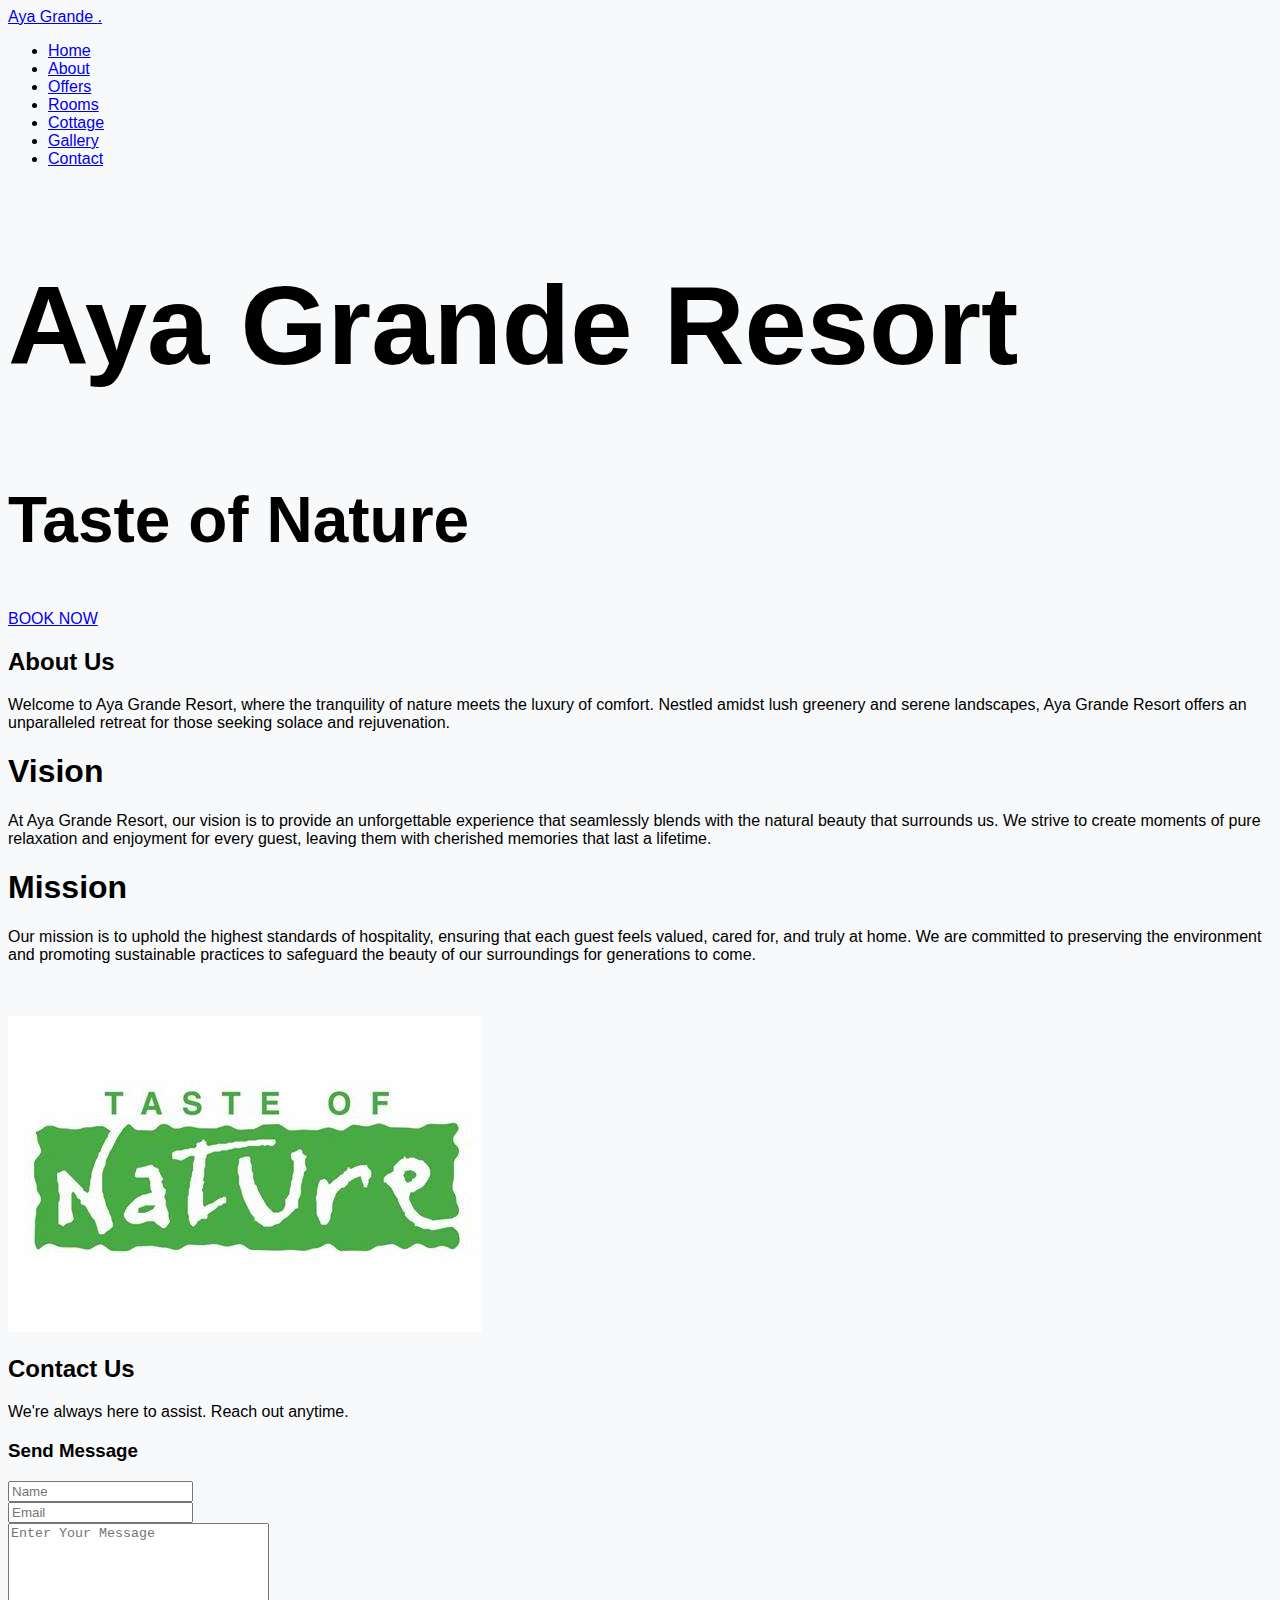
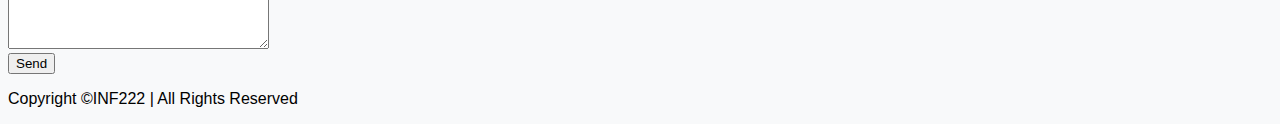
<file: index.html>
<!DOCTYPE html>
<html lang="en">
<head>
    <meta charset="UTF-8">
    <meta http-equiv="X-UA-Compatible" content="IE=edge">
    <meta name="viewport" content="width=device-width, initial-scale=1.0">
    <link rel="stylesheet" href="style.css">
    <title>Aya Grande Resort</title>
</head>
<body>

    
    <header>
        <a href="index.html" class="logo">Aya Grande <span>.</span> </a>
        <div class="menuToggle" onclick="toggleMenu()"></div>
        <ul class="nav-links">
            <li><a href="index.html">Home</a></li>
            <li><a href="#about" onclick="toggleMenu()">About</a></li>
            <li><a href="#offers" onclick="toggleMenu()">Offers</a></li>
            <li><a href="#rooms" onclick="toggleMenu()">Rooms</a></li>
            <li><a href="#cottage" onclick="toggleMenu()">Cottage</a></li>
            <li><a href="#gallarey" onclick="toggleMenu()">Gallery</a></li>
            <li><a href="#contact" onclick="toggleMenu()">Contact</a></li>
        </ul>
    </header>

 
    <section class="banner" id="banner">
        <div class="content">
            <h2 style="font-size: 7rem;">Aya Grande Resort</h2>
            <h2 style="font-size: 4rem;">Taste of Nature</h2>
            <li><a href="#booknow" class="book-now-btn">BOOK NOW</a></li>
        </div>
    </section>


    <section class="about" id="about">
        <div class="row">
            <div class="col50">
                <h2 class="titletext"><span>A</span>bout Us</h2>
                <p>Welcome to Aya Grande Resort, where the tranquility of nature meets the luxury of comfort. Nestled amidst lush greenery and serene landscapes, Aya Grande Resort offers an unparalleled retreat for those seeking solace and rejuvenation. </p>
 
                <h1 class="titletext">Vision</h1>
   
                    <p>At Aya Grande Resort, our vision is to provide an unforgettable experience that seamlessly blends with the natural beauty that surrounds us. We strive to create moments of pure relaxation and enjoyment for every guest, leaving them with cherished memories that last a lifetime.</p>
              
                    <h1 class="titletext">Mission</h1>
                    
                    <p> Our mission is to uphold the highest standards of hospitality, ensuring that each guest feels valued, cared for, and truly at home. We are committed to preserving the environment and promoting sustainable practices to safeguard the beauty of our surroundings for generations to come.</p>
              <br><br>
                
            </div>
            <div class="col50">
                <div class="imgbox">
                    <img src="aboutus.jpg" alt="">
                </div>
            </div>
        </div>
    </section>


    <section class="contact" id="contact">
        <div class="title white">
            <h2 class="titletext"><span>C</span>ontact Us </h2>
            <p>We're always here to assist. Reach out anytime.</p>
        </div>
        <div class="contactform">
            <h3>Send Message</h3>
            <div class="inputbox">
                <input type="text" placeholder="Name">
            </div>
            <div class="inputbox">
                <input type="email" placeholder="Email">
            </div>
            <div class="inputbox">
                <textarea rows="8" placeholder="Enter Your Message" cols="30"></textarea>
            </div>
            <div class="inputbox">
                <input type="submit" value="Send">
            </div>
        </div>
    </section>

    <div class="copyrighttext">
        <p>Copyright &copy;INF222 | All Rights Reserved</p>
    </div>

    <script type="text/javascript">
        window.addEventListener('scroll', function () {
            const header = document.querySelector('header');
            header.classList.toggle("sticky", window.scrollY > 80)
        })

        function toggleMenu() {
            const navlinks = document.querySelector('.nav-links')
            const menuToggle = document.querySelector('.menuToggle');
            menuToggle.classList.toggle('active');
            navlinks.classList.toggle('active');
        }
    </script>
</body>
</html>
</file>
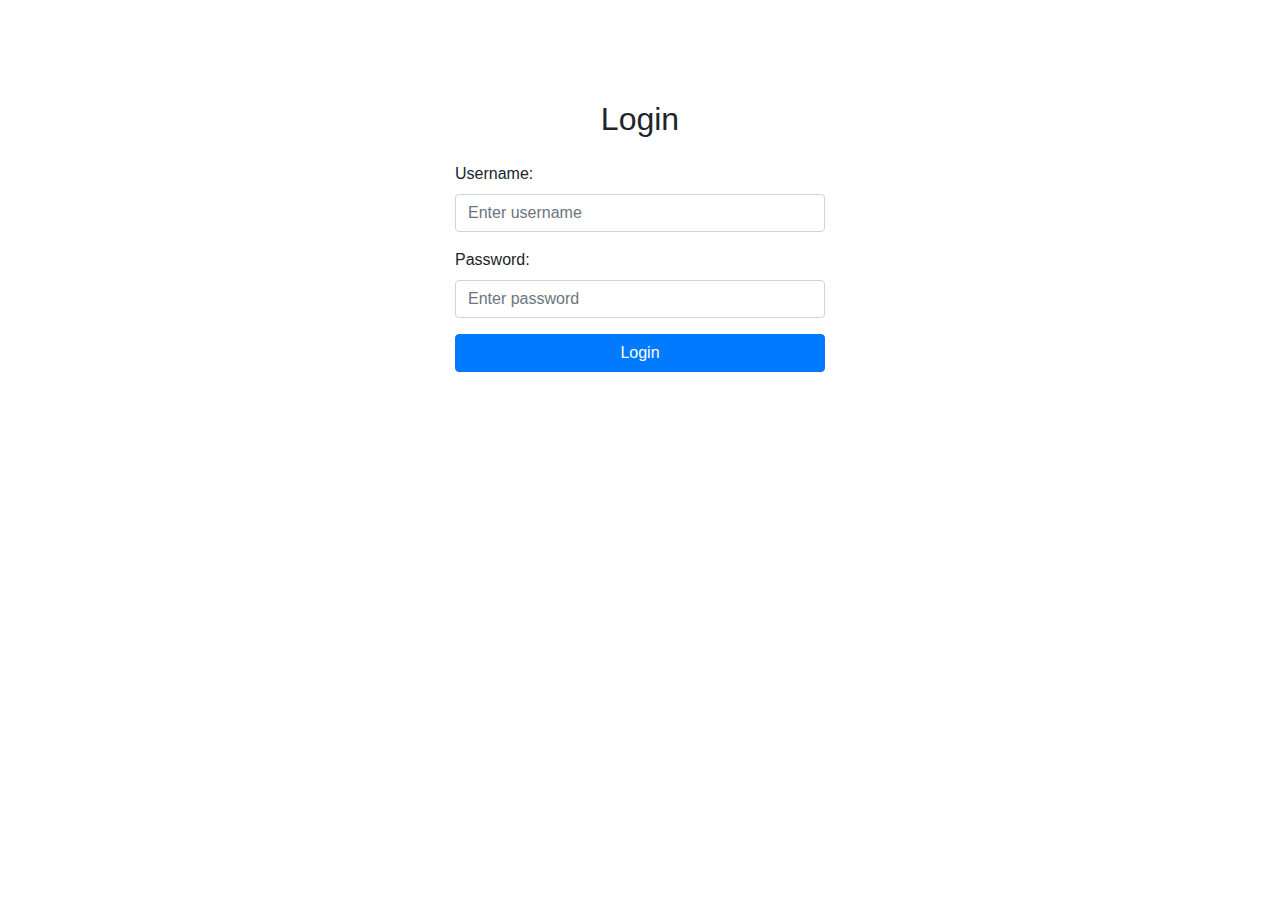
<file: login.html>
<!DOCTYPE html>
<html lang="en">
<head>
  <meta charset="UTF-8">
  <meta name="viewport" content="width=device-width, initial-scale=1.0">
  <title>Login Page</title>
  <link rel="stylesheet" href="./bootstrap-5.3.3-dist/css/bootstrap.css">
  <!-- Bootstrap CSS -->
  <link href="https://stackpath.bootstrapcdn.com/bootstrap/4.5.2/css/bootstrap.min.css" rel="stylesheet">
  <style>
    .login-container {
      max-width: 400px;
      margin: 0 auto;
      margin-top: 100px;
    }
  </style>
</head>
<body>

    <h1></h1>
    <!-- 
<nav
    class="navbar navbar-expand-sm navbar-light bg-light"
>
    <div class="container">
        <a class="navbar-brand" href="#"><span class="bs-warning"> My Webpage </span></a>
        <button
            class="navbar-toggler d-lg-none"
            type="button"
            data-bs-toggle="collapse"
            data-bs-target="#collapsibleNavId"
            aria-controls="collapsibleNavId"
            aria-expanded="false"
            aria-label="Toggle navigation"
        >
            <span class="navbar-toggler-icon"></span>
        </button>
        <div class="collapse navbar-collapse" id="collapsibleNavId">
            <ul class="navbar-nav me-auto mt-2 mt-lg-0">
                <li class="nav-item">
                    <a class="nav-link active" href="#" aria-current="page"
                        >Home
                        <span class="visually-hidden">(current)</span></a
                    >
                </li>
                <li class="nav-item">
                    <a class="nav-link" href="#">Link</a>
                </li>
                <li class="nav-item dropdown">
                    <a
                        class="nav-link dropdown-toggle"
                        href="#"
                        id="dropdownId"
                        data-bs-toggle="dropdown"
                        aria-haspopup="true"
                        aria-expanded="false"
                        >Dropdown</a
                    >
                    <div
                        class="dropdown-menu"
                        aria-labelledby="dropdownId"
                    >
                        <a class="dropdown-item" href="#"
                            >Action 1</a
                        >
                        <a class="dropdown-item" href="#"
                            >Action 2</a
                        >
                    </div>
                </li>
            </ul>
            <form class="d-flex my-2 my-lg-0">
                <input
                    class="form-control me-sm-2"
                    type="text"
                    placeholder="Search"
                />
                <button
                    class="btn btn-outline-success my-2 my-sm-0"
                    type="submit"
                >
                    Search
                </button>
            </form>
        </div>
    </div>
</nav>
 -->
<div class="container-fluid login-container">
  <h2 class="text-center mb-4">Login</h2>
  <form>
    <div class="form-group">
      <label for="username">Username:</label>
      <input type="text" class="form-control" id="username" placeholder="Enter username">
    </div>
    <div class="form-group">
      <label for="password">Password:</label>
      <input type="password" class="form-control" id="password" placeholder="Enter password">
    </div>
    <button type="submit" class="btn btn-primary btn-block">Login</button>
  </form>
</div>

<!-- Bootstrap JS and dependencies -->
<script src="https://code.jquery.com/jquery-3.5.1.slim.min.js"></script>
<script src="https://cdn.jsdelivr.net/npm/@popperjs/core@2.5.4/dist/umd/popper.min.js"></script>
<script src="https://stackpath.bootstrapcdn.com/bootstrap/4.5.2/js/bootstrap.min.js"></script>
<script src="./bootstrap-5.3.3-dist/js/bootstrap.js"></script>
</body>
</html>
</file>
<file: style.css>
body {
  background-color: #f8f9fa;
}
.card-container {
  display: flex;
  flex-wrap: wrap;
  gap: 20px;
  justify-content: center;
  margin-top: 30px;
}
.card {
  width: 300px;
  border: none;
  border-radius: 10px;
  box-shadow: 0 4px 8px rgba(0, 0, 0, 0.1);
  transition: transform 0.2s, box-shadow 0.2s;
}
.card:hover {
  transform: translateY(-5px);
  box-shadow: 0 8px 16px rgba(0, 0, 0, 0.2);
}
.profile-img {
  width: 100px;
  height: 100px;
  border-radius: 50%;
  object-fit: cover;
  margin: 10px auto;
  border: 3px solid #007bff;
}
.card-title {
  font-size: 1.2rem;
  font-weight: bold;
  color: #343a40;
}
.card-text {
  color: #6c757d;
}
.btn {
  margin: 5px;
}

.login-container {
  max-width: 400px;
  margin: 0 auto;
  margin-top: 100px;
  height: auto;
  padding: 20px;  
}

.error-input {
  border: 1px solid red !important;
}

.form-label {
  font-family: "Roboto", sans-serif;
  font-size: 16px;
}

.form-control {
  font-family: "Roboto", sans-serif;
  font-size: 16px;
}

.login-heading {
  font-family: "Roboto", sans-serif;
  font-size: 24px;
  font-weight: bold;
  text-align: center;
  color: #333; /* Adjust the color as per your design */
}

.form-section {
  display: none;
}
.current-section {
  display: block;
  max-width: 400px;
  margin: 0 auto;
  margin-top: 100px;
  height: auto;
  padding: 20px;  
  
}
.custom-container{
margin-top: 100px;
width: 500px;

}

/* /user information stylesheet */

.user-info {
margin: 0 auto;
margin-top: 100px;
height: auto;
padding: 20px; 

}
.list-group-item-icon {
margin-right: 10px;
}
.list-group-item-success {
background-color: #d4edda !important;
}
.list-group-item-danger {
background-color: #f8d7da !important;
}

.custom-container{
width: 800px;
}
body{
font-family: 'Roboto', sans-serif;
}
</file>
